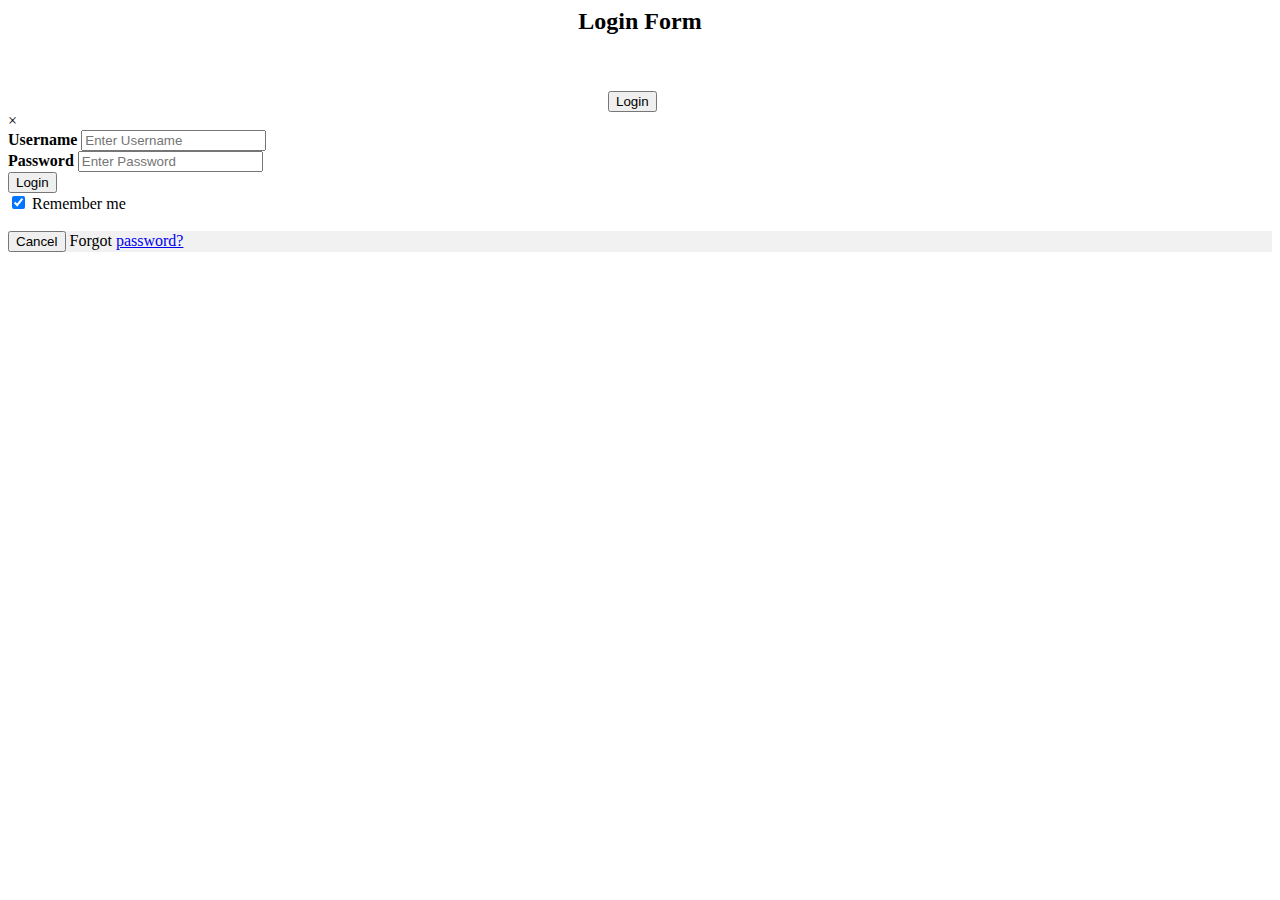
<file: app/login/login.component.html>
<body >
  <!--LOGIN FORM-->
    <h2 style="text-align: center;">Login Form</h2>
    <br>
    <br>
    <button onclick="document.getElementById('id01').style.display='block'" style="width:auto; margin-left: 600px;">Login</button>
    
    <!--MODAL-->
    <div id="id01" class="modal">
      
      <form class="modal-content animate" action="/action_page.php" method="post">
        <div class="imgcontainer">
          <span onclick="document.getElementById('id01').style.display='none'" class="close" title="Close Modal">&times;</span>
         </div>
    <!--FORM-->
        <div class="container">
          <label for="uname"><b>Username</b></label>
          <input type="text" placeholder="Enter Username" name="uname" required>
    <br>
          <label for="psw"><b>Password</b></label>
          <input type="password" placeholder="Enter Password" name="psw" required>
            <br>
          <button type="submit" style="text-align: center;">Login</button>
          <br>
          <label>
            <input type="checkbox" checked="checked" name="remember"> Remember me
          </label>
        </div>
    <br>
        <div class="bar" style="background-color:#f1f1f1">
          <button type="button" onclick="document.getElementById('id01').style.display='none'" class="cancelbtn">Cancel</button>
          <span class="psw">Forgot <a href="#">password?</a></span>
        </div>
      </form>
    </div>
    
    <script>
    // Get the modal
    var modal = document.getElementById('id01');
    
    // When the user clicks anywhere outside of the modal, close it
    window.onclick = function(event) {
        if (event.target == modal) {
            modal.style.display = "none";
        }
    }
    </script>
    </body>
    <br>
    <br>
</file>
